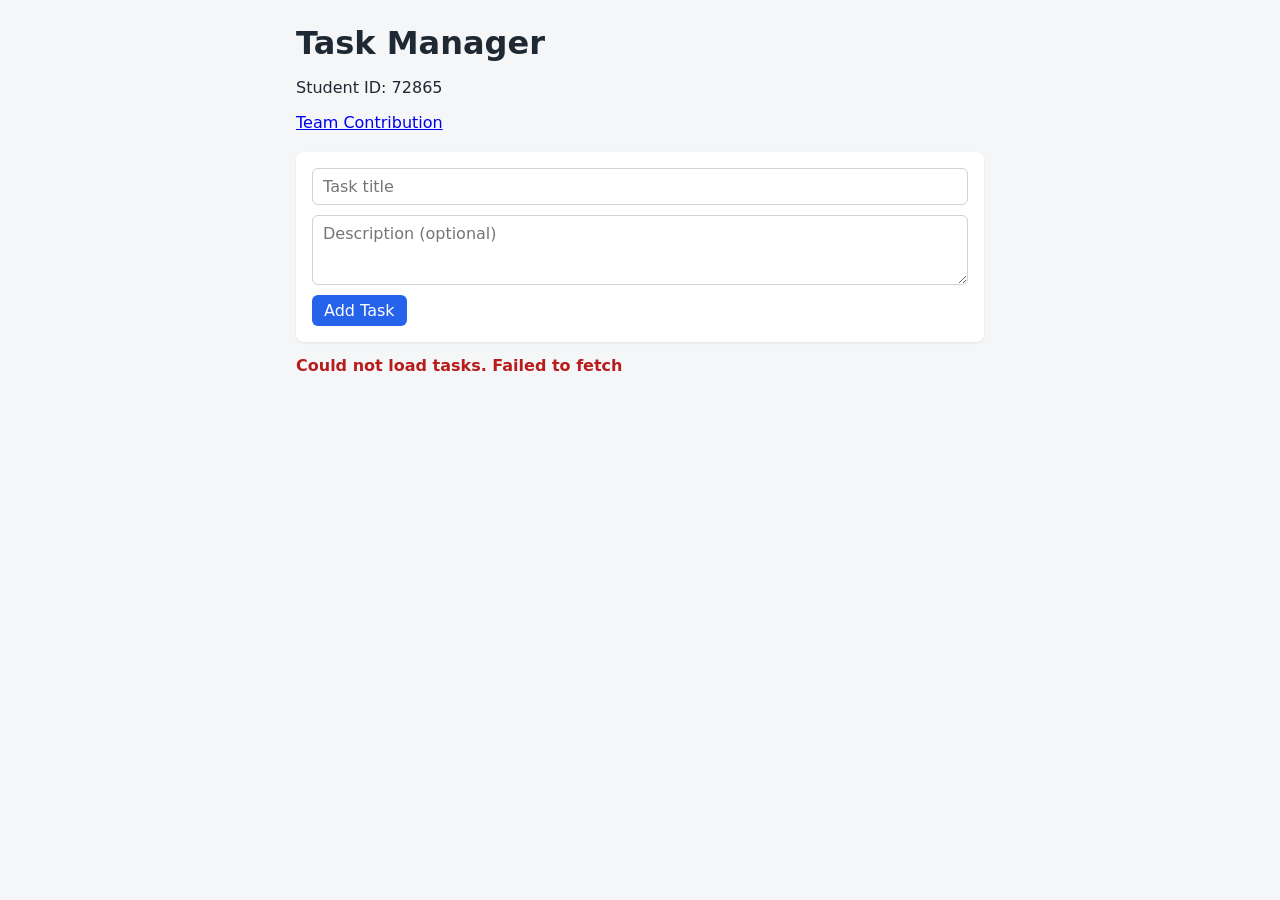
<file: index.html>
<!DOCTYPE html>
<html lang="en">
<head>
  <meta charset="UTF-8">
  <meta name="viewport" content="width=device-width, initial-scale=1.0">
  <title>Task Manager</title>
  <link rel="stylesheet" href="style.css">
</head>
<body>
  <main class="container">
    <header>
      <h1>Task Manager</h1>
      <p>Student ID: <span id="student-id">72865</span></p>
      <a id="contribution-link" href="contribution.html">Team Contribution</a>
    </header>

    <form id="task-form">
      <input type="text" id="task-title" placeholder="Task title" required>
      <textarea id="task-description" placeholder="Description (optional)"></textarea>
      <div class="form-actions">
        <button type="submit" id="task-submit">Add Task</button>
        <button type="button" id="task-cancel" hidden>Cancel</button>
      </div>
    </form>

    <p id="status-message" role="status"></p>

    <div id="task-list"></div>
  </main>

  <script src="app.js"></script>
</body>
</html>
</file>
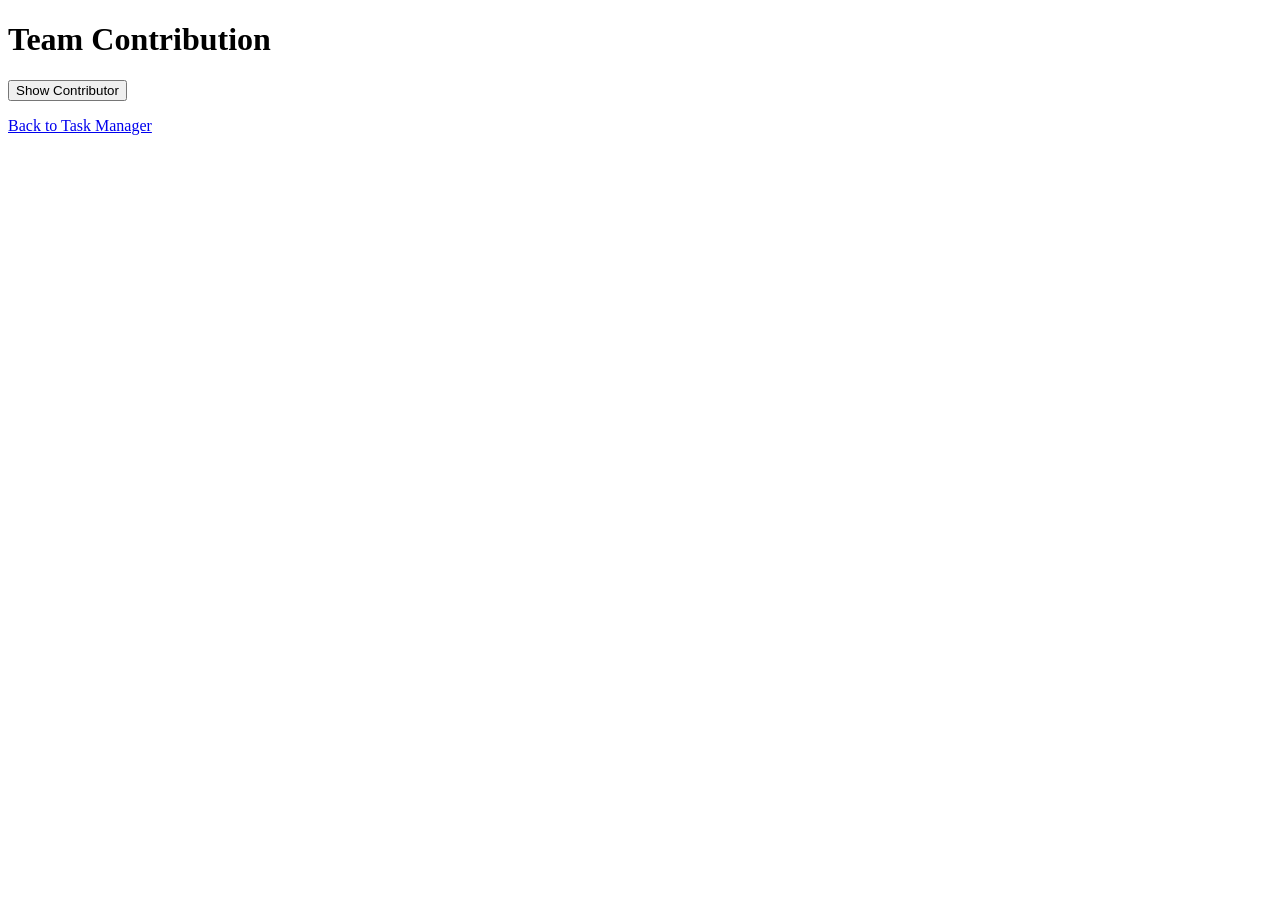
<file: contribution.html>
<!DOCTYPE html>
<html lang="en">
<head>
    <meta charset="UTF-8">
    <meta name="viewport" content="width=device-width, initial-scale=1.0">
    <title>Team Contribution</title>
</head>
<body>

    <h1>Team Contribution</h1>

    <button id="load-contributor">Show Contributor</button>

    <p id="contributor-student-id"></p>

    <a href="index.html">Back to Task Manager</a>

    <script>
        document
            .getElementById("load-contributor")
            .addEventListener("click", async function () {

                const output = document.getElementById(
                    "contributor-student-id"
                );

                try {
                    const response = await fetch("./contribution.json");

                    if (!response.ok) {
                        throw new Error("Failed to load contributor information.");
                    }

                    const data = await response.json();

                    output.textContent =
                        "Contributor Student ID: " + data.contributorStudentId;

                } catch (error) {
                    output.textContent = error.message;
                }
            });
    </script>

</body>
</html>
</file>
<file: style.css>
* { box-sizing: border-box; }
body { font-family: system-ui, sans-serif; background: #f4f6f8; color: #1f2933; margin: 0; }
.container { max-width: 720px; margin: 0 auto; padding: 24px 16px; }
header { margin-bottom: 20px; }
h1 { margin: 0 0 4px; }
#task-form { display: flex; flex-direction: column; gap: 10px; background: #fff; padding: 16px; border-radius: 8px; box-shadow: 0 1px 3px rgba(0,0,0,.08); }
input, textarea { font: inherit; padding: 8px 10px; border: 1px solid #cbd2d9; border-radius: 6px; }
textarea { min-height: 70px; resize: vertical; }
.form-actions { display: flex; gap: 8px; }
button { font: inherit; padding: 6px 12px; border: 0; border-radius: 6px; background: #2563eb; color: #fff; cursor: pointer; }
button:disabled { opacity: .6; }
#task-cancel, .edit-task { background: #64748b; }
.delete-task { background: #dc2626; }
.toggle-task { background: #16a34a; }
#status-message { min-height: 1.4em; margin: 14px 0; }
#status-message.error { color: #b91c1c; font-weight: 600; }
#status-message.ok { color: #15803d; }
.task-item { background: #fff; border-radius: 8px; padding: 14px 16px; margin-bottom: 10px; box-shadow: 0 1px 3px rgba(0,0,0,.08); }
.task-item h3 { margin: 0 0 6px; }
.task-item.done .task-title { text-decoration: line-through; color: #64748b; }
.task-description { margin: 0 0 8px; color: #52606d; }
.task-status { display: inline-block; font-size: .85em; padding: 2px 8px; border-radius: 10px; background: #fef3c7; }
.task-item.done .task-status { background: #dcfce7; }
.task-actions { display: flex; gap: 8px; margin-top: 10px; flex-wrap: wrap; }
.empty { color: #64748b; }
</file>
